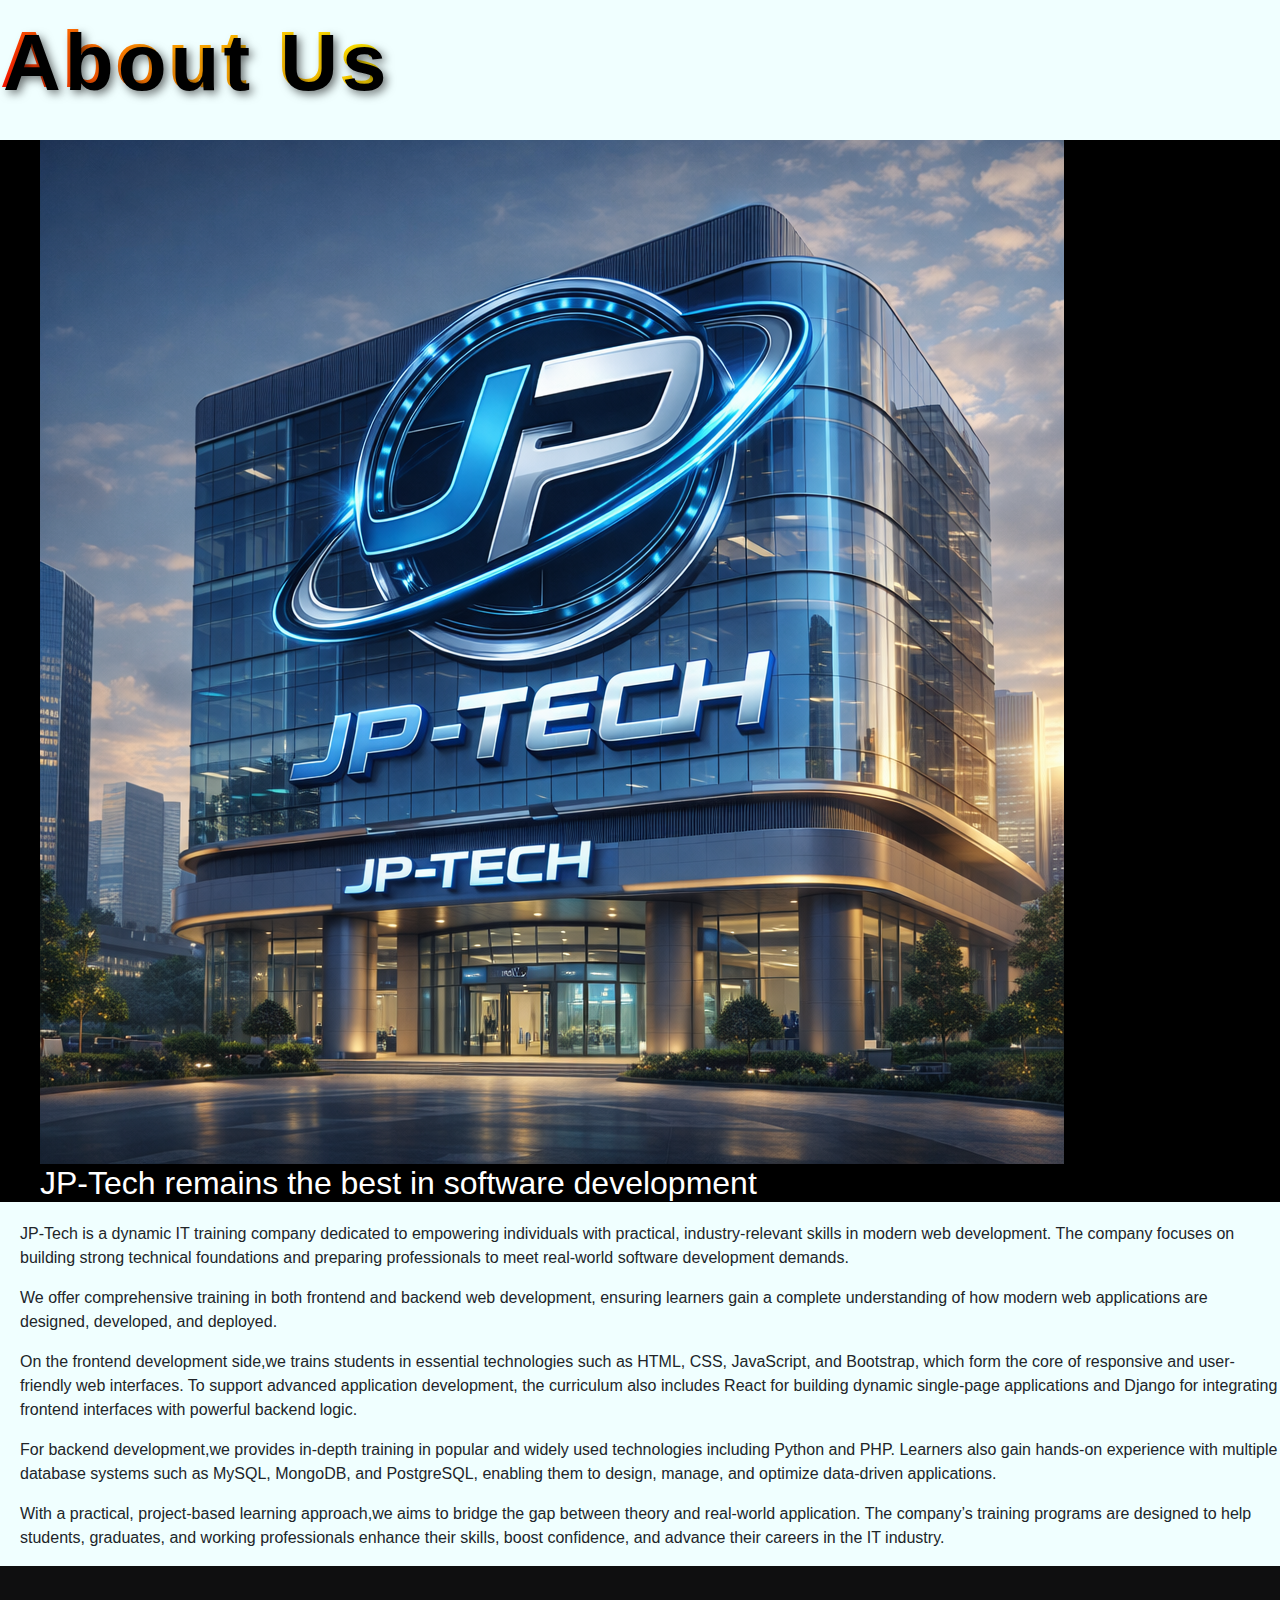
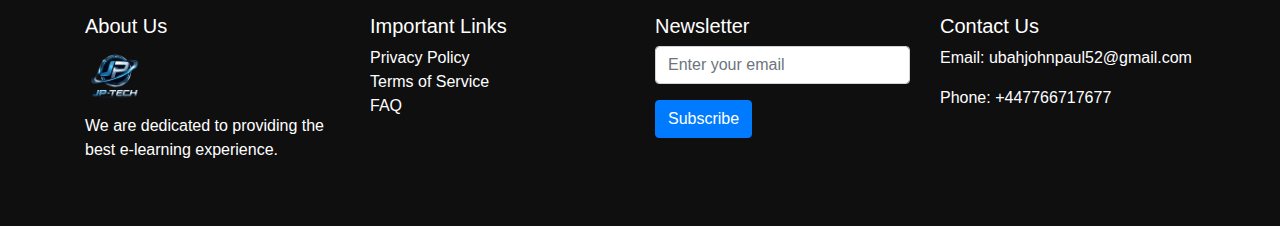
<file: about.html>
<!DOCTYPE html>
<html lang="en">
<head>
    <meta charset="UTF-8">
    <meta name="viewport" content="width=device-width, initial-scale=1.0">
    <link href="https://stackpath.bootstrapcdn.com/bootstrap/4.5.2/css/bootstrap.min.css" rel="stylesheet">
    <link rel="stylesheet" href="style.css">
    <title>About Us</title>
</head>
<body style="background-color: azure;">
  
<div class="wordart">About Us</div>

<section style="background-color: black">
     <div class="wrapper">
    <img src="Images/Gallery/jp_tech-building2.png" alt="Photo">
    <div class="text">
<h2 style="color: white;">JP-Tech remains the best in software development</h2>
 </div>
</div>
   </section> 
<section style="margin-left: 20px;">
<p>
JP-Tech is a dynamic IT training company dedicated to empowering individuals with practical, industry-relevant skills in modern web development. The company focuses on building strong technical foundations and preparing professionals to meet real-world software development demands.
</p>
<p>
We offer comprehensive training in both frontend and backend web development, ensuring learners gain a complete understanding of how modern web applications are designed, developed, and deployed.
</p>
<p>
On the frontend development side,we trains students in essential technologies such as HTML, CSS, JavaScript, and Bootstrap, which form the core of responsive and user-friendly web interfaces. To support advanced application development, the curriculum also includes React for building dynamic single-page applications and Django for integrating frontend interfaces with powerful backend logic.
</p>
<p>
For backend development,we provides in-depth training in popular and widely used technologies including Python and PHP. Learners also gain hands-on experience with multiple database systems such as MySQL, MongoDB, and PostgreSQL, enabling them to design, manage, and optimize data-driven applications.
</p>
<p>
With a practical, project-based learning approach,we aims to bridge the gap between theory and real-world application. The company’s training programs are designed to help students, graduates, and working professionals enhance their skills, boost confidence, and advance their careers in the IT industry.
</p>
</section>

 


<!-- Extended Footer Section -->
<footer class="footer-section py-5">
    <div class="container">
        <div class="row">
            <div class="col-md-3">
                <h5>About Us</h5>
                <img src="Images/Logo/my_logo.png" alt="Logo" class="mb-2" style="width: 60px;height: 60px;">
                <p>We are dedicated to providing the best e-learning experience.</p>
            </div>
            <div class="col-md-3">
                <h5>Important Links</h5>
                <ul class="list-unstyled">
                    <li><a href="#">Privacy Policy</a></li>
                    <li><a href="#">Terms of Service</a></li>
                    <li><a href="#">FAQ</a></li>
                </ul>
            </div>
            <div class="col-md-3">
                <h5>Newsletter</h5>
                <form>
                    <div class="form-group">
                        <input type="email" class="form-control" placeholder="Enter your email">
                    </div>
                    <button type="submit" class="btn btn-primary">Subscribe</button>
                </form>
            </div>
            <div class="col-md-3">
                <h5>Contact Us</h5>
                <p>Email: ubahjohnpaul52@gmail.com</p>
                <p>Phone: +447766717677</p>
            </div>
        </div>
    </div>
</footer>
<script src="https://code.jquery.com/jquery-3.5.1.slim.min.js"></script>
<script src="https://cdn.jsdelivr.net/npm/@popperjs/core@2.9.2/dist/umd/popper.min.js"></script>
<script src="https://stackpath.bootstrapcdn.com/bootstrap/4.5.2/js/bootstrap.min.js"></script>
</body>
</html>
</file>
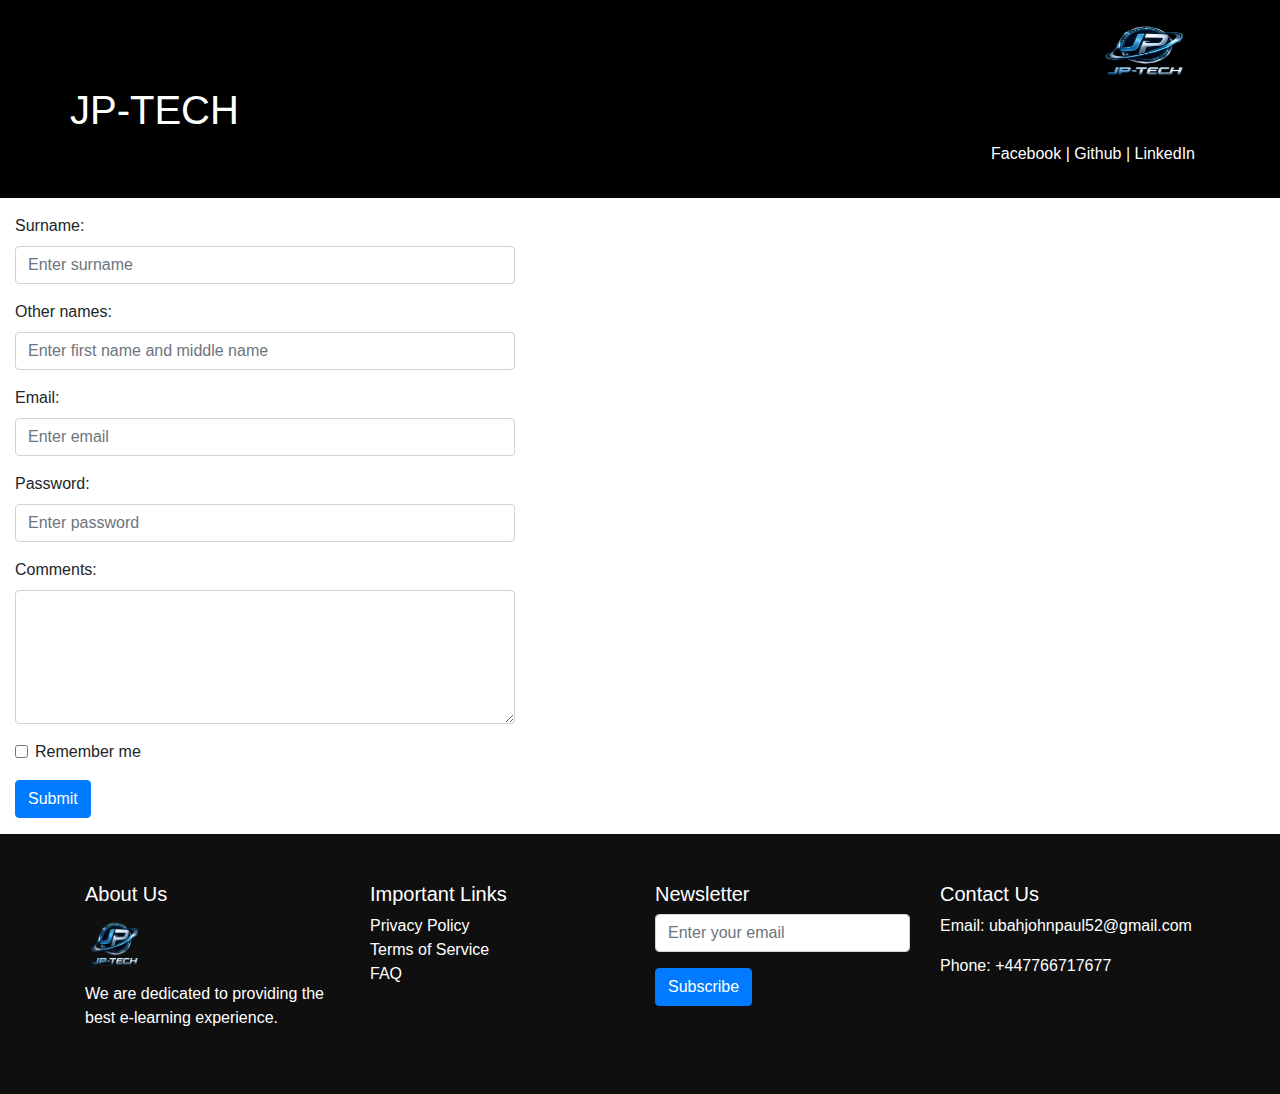
<file: contact.html>
<!DOCTYPE html>
<html lang="en">
<head>
    <meta charset="UTF-8">
    <meta name="viewport" content="width=device-width, initial-scale=1.0">
     <link href="https://stackpath.bootstrapcdn.com/bootstrap/4.5.2/css/bootstrap.min.css" rel="stylesheet">
     <link rel="stylesheet" href="style.css">
    <title>Contact Us</title>
</head>
<body>

<!-- Contact Section -->
<section class="contact-header text-right py-3">
    
    <div class="container">
    <img src="Images/Logo/my_logo.png" width="100px" height="70px" >
        <div class="row">
            <h1 style="text-align:center;">JP-TECH</h1>
            <div class="col-md-12">
                <p>
                    <a href="https://www.facebook.com/profile.php?id=61584734911735" class="text-white">Facebook</a> | 
                    <a href="https://github.com/PopeJohnPaul1981" class="text-white">Github</a> | 
                    <a href="https://www.linkedin.com/in/johnpaul-ubah-b81889263" class="text-white">LinkedIn</a>
                    
                </p>
            </div>
        </div>
    </div>
</section>

<div class="mt-3">
  <form action="/action_page.php">
     <div class="mb-3 mt-3">
      <label for="surname" style="margin-left: 15px">Surname:</label>
      <input type="text" class="form-control" id="surname" placeholder="Enter surname" name="surname" style="width: 500px;margin-left: 15px;">
    </div> <div class="mb-3 mt-3">
      <label for="other-names" style="margin-left: 15px">Other names:</label>
      <input type="other-names" class="form-control" id="other-names" placeholder="Enter first name and middle name" name="other-names" style="width: 500px;margin-left: 15px;">
    </div>
    <div class="mb-3 mt-3">
      <label for="email" style="margin-left: 15px">Email:</label>
      <input type="email" class="form-control" id="email" placeholder="Enter email" name="email" style="width: 500px;margin-left: 15px;">
    </div>
    <div class="mb-3">
      <label for="pwd" style="margin-left: 15px">Password:</label>
      <input type="password" class="form-control" id="pwd" placeholder="Enter password" name="pswd" style="width: 500px;margin-left: 15px;">
    </div>
    <!-- <div class="container mt-3"> -->
    <div class="mb-3 mt-3">
    <label for="comment" style="margin-left: 15px">Comments:</label>
    <textarea class="form-control" rows="5" id="comment" name="text" style="width: 500px;margin-left: 15px"></textarea>
    </div>
    <div class="form-check mb-3">
      <label class="form-check-label" style="margin-left: 15px">
        <input class="form-check-input" type="checkbox" name="remember"> Remember me
      </label>
    </div>
    <button type="submit" class="btn btn-primary" style="margin-left: 15px">Submit</button>
  </form>
</div>



<!-- Extended Footer Section -->
<footer class="footer-section py-5 mt-3">
    <div class="container">
        <div class="row">
            <div class="col-sm-3">
                <h5><a href="about.html">About Us</a></h5>
                <img src="Images/Logo/my_logo.png" alt="Logo" class="mb-2" style="width: 60px;height: 60px;">
                <p>We are dedicated to providing the best e-learning experience.</p>
            </div>
            <div class="col-sm-3">
                <h5>Important Links</h5>
                <ul class="list-unstyled">
                    <li><a href="#">Privacy Policy</a></li>
                    <li><a href="#">Terms of Service</a></li>
                    <li><a href="#">FAQ</a></li>
                </ul>
            </div>
            <div class="col-sm-3">
                <h5>Newsletter</h5>
                <form>
                    <div class="form-group">
                        <input type="email" class="form-control" placeholder="Enter your email">
                    </div>
                    <button type="submit" class="btn btn-primary">Subscribe</button>
                </form>
            </div>
            <div class="col-sm-3">
                <h5><a href="contact.html">Contact Us</a></h5>
                <p>Email: ubahjohnpaul52@gmail.com</p>
                <p>Phone: +447766717677</p>
            </div>
        </div>
    </div>
</footer>

<script src="https://code.jquery.com/jquery-3.5.1.slim.min.js"></script>
<script src="https://cdn.jsdelivr.net/npm/@popperjs/core@2.9.2/dist/umd/popper.min.js"></script>
<script src="https://stackpath.bootstrapcdn.com/bootstrap/4.5.2/js/bootstrap.min.js"></script>
</body>
</html>
</file>
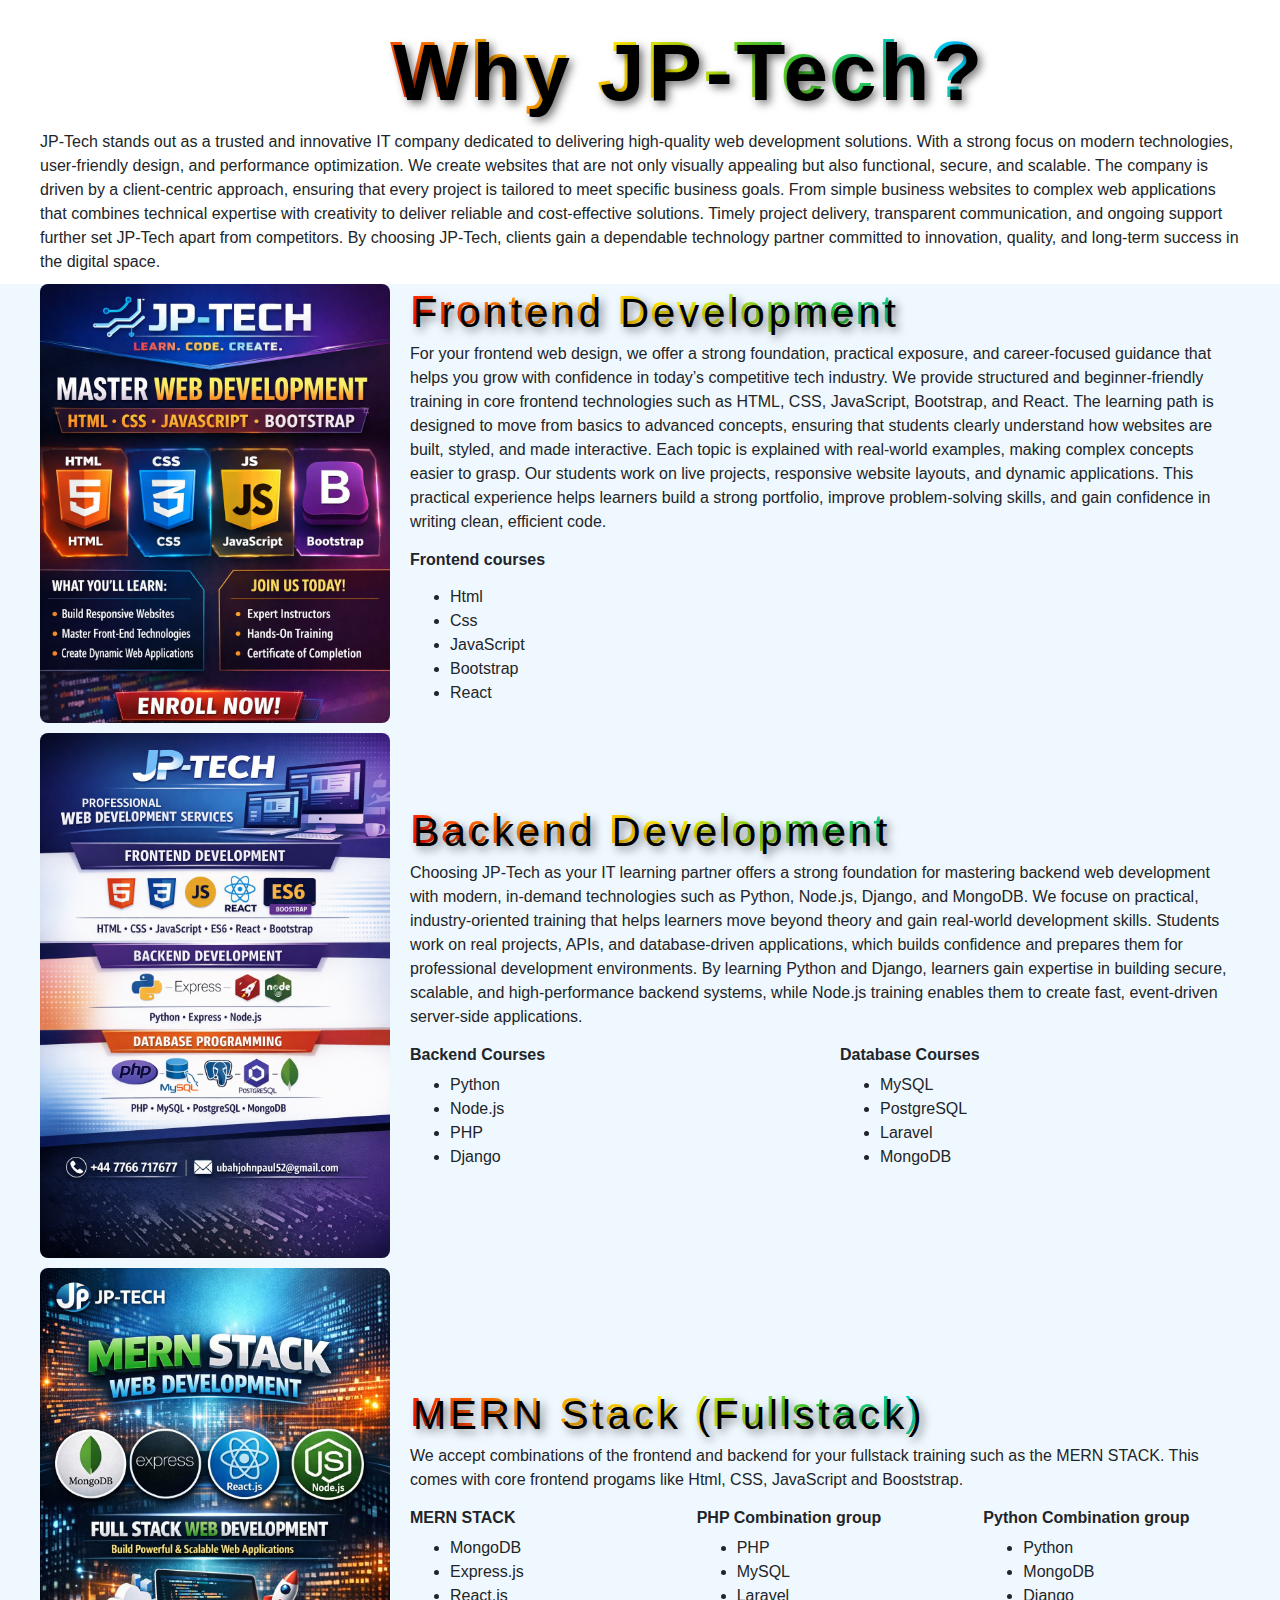
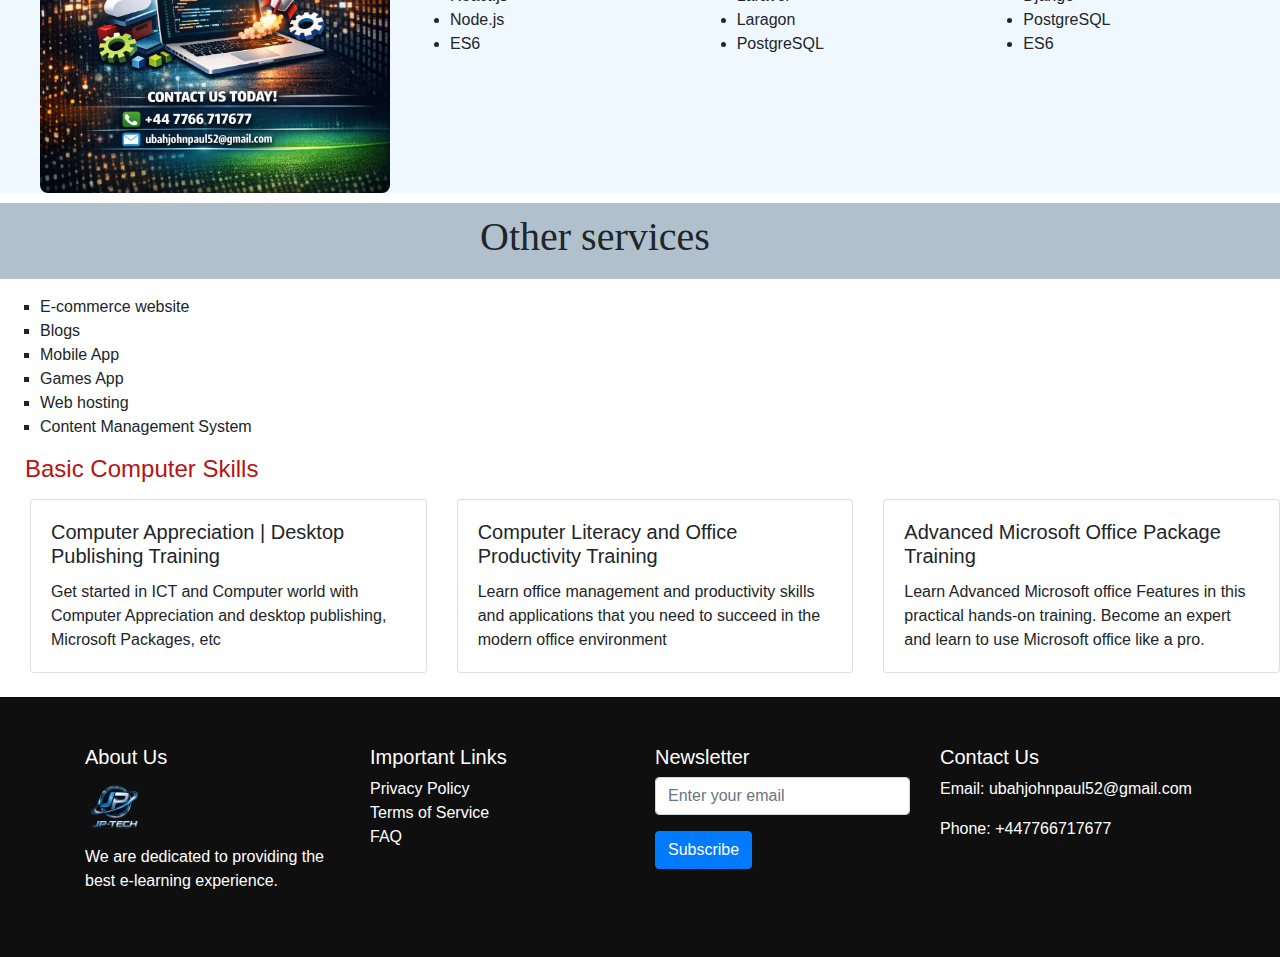
<file: services.html>
<!DOCTYPE html>
<html lang="en">
<head>
    <meta charset="UTF-8">
    <meta name="viewport" content="width=device-width, initial-scale=1.0">
    <link href="https://stackpath.bootstrapcdn.com/bootstrap/4.5.2/css/bootstrap.min.css" rel="stylesheet">
    <link rel="stylesheet" href="style.css">
    <title>Our Services</title>

</head>
<body>

   <!-- <div class="wordart2">Our Services</div> -->
   <div class="jp">
    <!-- <img src="Images/Gallery/jp_tech-building2.png" alt="Photo"> -->
    <div class="text">
      <div class="wordart" style="margin-left: 350px;">Why JP-Tech?</div>

JP-Tech stands out as a trusted and innovative IT company dedicated to delivering high-quality web development solutions. With a strong focus on modern technologies, user-friendly design, and performance optimization. We create websites that are not only visually appealing but also functional, secure, and scalable.

The company is driven by a client-centric approach, ensuring that every project is tailored to meet specific business goals. From simple business websites to complex web applications that combines technical expertise with creativity to deliver reliable and cost-effective solutions. Timely project delivery, transparent communication, and ongoing support further set JP-Tech apart from competitors.

By choosing JP-Tech, clients gain a dependable technology partner committed to innovation, quality, and long-term success in the digital space.
 </div>
</div>
  
<section style="background-color: aliceblue;">
   <div class="jp">
    <img src="Images/Gallery/flyer1.PNG" alt="Photo" style="width: 400;height: 400;">
    <div class="text">
      <div class="wordart"><h1>Frontend Development</h1></div>
 <p>     
For your frontend web design, we offer a strong foundation, practical exposure, and career-focused guidance that helps you grow with confidence in today’s competitive tech industry.
We provide structured and beginner-friendly training in core frontend technologies such as HTML, CSS, JavaScript, Bootstrap, and React. The learning path is designed to move from basics to advanced concepts, ensuring that students clearly understand how websites are built, styled, and made interactive. Each topic is explained with real-world examples, making complex concepts easier to grasp. Our students work on live projects, responsive website layouts, and dynamic applications. This practical experience helps learners build a strong portfolio, improve problem-solving skills, and gain confidence in writing clean, efficient code. 
</p>
<p>
<h6><b>Frontend courses</b></h6>
</p>
<ul>
    <li>Html</li>
    <li>Css</li>
    <li>JavaScript</li>
    <li>Bootstrap</li>
    <li>React</li>
</ul>
 </div>
</div>
<div class="jp">
    <img src="Images/Gallery/flyer2.png" alt="Photo" style="width: 400;height: 400;">
    <div class="text">
      <div class="wordart"><h1>Backend Development</h1></div>

<p>
Choosing JP-Tech as your IT learning partner offers a strong foundation for mastering backend web development with modern, in-demand technologies such as Python, Node.js, Django, and MongoDB. We focuse on practical, industry-oriented training that helps learners move beyond theory and gain real-world development skills.

Students work on real projects, APIs, and database-driven applications, which builds confidence and prepares them for professional development environments. By learning Python and Django, learners gain expertise in building secure, scalable, and high-performance backend systems, while Node.js training enables them to create fast, event-driven server-side applications.
</p>
<div class="row">
    <div class="col-sm-6">
        <h6><b>Backend Courses</b></h6>
<ul>
    <li>Python</li>
    <li>Node.js</li>
    <li>PHP</li>
    <li>Django</li>
</ul>
</div>
    <div class="col-sm-6">
         <h6><b>Database Courses</b></h6>
<ul>
    <li>MySQL</li>
    <li>PostgreSQL</li>
    <li>Laravel</li>
    <li>MongoDB</li>
</ul>
</div>
</div>

 </div>
</div><div class="jp">
    <img src="Images/Gallery/mern_stack.jpg" alt="Photo" style="width: 400;height: 400;">
    <div class="text">
      <div class="wordart"><h1>MERN Stack (Fullstack)</h1></div>

We accept combinations of the frontend and backend for your fullstack training such as the MERN STACK. This comes with core frontend progams like Html, CSS, JavaScript and Booststrap.
<p>
    <div class="row">
    <div class="col-sm-4">
<h6><b>MERN STACK</b></h6>
<ul>
    <li>MongoDB</li>
    <li>Express.js</li>
    <li>React.js</li>
    <li>Node.js</li>
    <li>ES6</li>
</ul></p> 
 </div>
 <div class="col-sm-4">
<h6><b>PHP Combination group</b></h6>
<ul>
    <li>PHP</li>
    <li>MySQL</li>
    <li>Laravel</li>
    <li>Laragon</li>
    <li>PostgreSQL</li>
</ul></p> 
 </div>
 <div class="col-sm-4">
<h6><b>Python Combination group</b></h6>
<ul>
    <li>Python</li>
    <li>MongoDB</li>
    <li>Django</li>
    <li>PostgreSQL</li>
    <li>ES6</li>
</ul></p> 
 </div>
</div>
</section>

<!-- Other services section-->
<section>
<div style="background-color:rgb(176, 193, 205); padding-left: 480px; padding-top: 10px; padding-bottom: 10px; font-family: fantasy;">
   <h1>Other services</h1>
</div>
<p>
<ul type = "square">
    <li>E-commerce website</li>
    <li>Blogs</li>
    <li>Mobile App</li>
    <li>Games App </li>
    <li>Web hosting</li>
    <li>Content Management System</li>
</ul>
</p>
</section>

<!-- Cards-->
<section>   
<p>
    <h4 style="color: rgb(185, 18, 18); margin-left: 25px;">Basic Computer Skills</h4>
</p>
<div class="row" style="margin-left: 15px;">
        <div class="col-sm-4" style="border-width: 25px; border-color: blue;">
            <div class="card mb-4">
                <div class="card-body">
                    <h5 class="card-title">Computer Appreciation | Desktop Publishing Training</h5>
                    <p class="card-text">Get started in ICT and Computer world  with Computer Appreciation and       desktop publishing, Microsoft Packages, etc</p>
                </div>
            </div>
        </div>
        <div class="col-sm-4">
            <div class="card mb-4">
                <div class="card-body">
                    <h5 class="card-title">Computer Literacy and Office Productivity Training</h5>
                    <p class="card-text">Learn office management and productivity skills and applications that you need to succeed in the modern office environment</p>
                </div>
            </div>
        </div>
        <div class="col-sm-4">
            <div class="card mb-4">
                <div class="card-body">
                    <h5 class="card-title">Advanced Microsoft Office Package Training</h5>
                    <p class="card-text">Learn Advanced Microsoft office  Features in this practical hands-on training. Become an expert and learn to use Microsoft office like a pro.</p>
                </div>
            </div>
        </div>
    </div>
</section>
   
      

<!-- Extended Footer Section -->
<footer class="footer-section py-5">
    <div class="container">
        <div class="row">
            <div class="col-sm-3">
                <h5>About Us</h5>
                <img src="Images/Logo/my_logo.png" alt="Logo" class="mb-2" style="width: 60px;height: 60px;">
                <p>We are dedicated to providing the best e-learning experience.</p>
            </div>
            <div class="col-sm-3">
                <h5>Important Links</h5>
                <ul class="list-unstyled">
                    <li><a href="#">Privacy Policy</a></li>
                    <li><a href="#">Terms of Service</a></li>
                    <li><a href="#">FAQ</a></li>
                </ul>
            </div>
            <div class="col-sm-3">
                <h5>Newsletter</h5>
                <form>
                    <div class="form-group">
                        <input type="email" class="form-control" placeholder="Enter your email">
                    </div>
                    <button type="submit" class="btn btn-primary">Subscribe</button>
                </form>
            </div>
            <div class="col-sm-3">
                <h5>Contact Us</h5>
                <p>Email: ubahjohnpaul52@gmail.com</p>
                <p>Phone: +447766717677</p>
            </div>
        </div>
    </div>
</footer>
<script src="https://code.jquery.com/jquery-3.5.1.slim.min.js"></script>
<script src="https://cdn.jsdelivr.net/npm/@popperjs/core@2.9.2/dist/umd/popper.min.js"></script>
<script src="https://stackpath.bootstrapcdn.com/bootstrap/4.5.2/js/bootstrap.min.js"></script>
</body>
</html>
</file>
<file: style.css>
.nav-item ul {
  display:flex; 
  gap:16px; 
  list-style:none; 
  padding:0; 
  margin:0;
}
.nav-item a {
  display:block; 
  padding:12px 20px; 
  border-radius:999px; 
  text-decoration:none; 
  color:#0f172a; 
  font-weight:600;
}
.nav-item a:hover, .nav-item a.active {
  background:#cee7af; 
  color:#fff;
}
   
   .testimonial img {
            border-radius: 50%;
            width: 100px;
            height: 100px;
        }
        .footer-section {
            background-color: #0f0f10;
            color:white;
        }
        .footer-section a {
            color: white;
        }
        .contact-section {
            background-color: #000;
            color: white;
        }
        .contact-header {
            background-color:black;
            color: white;
        }

         .wrapper {
    max-width: 1200px;
    margin: 20px auto;
    font-family: Arial, sans-serif;
    line-height: 1.6;
  }

  .wrap-image {
    float: left;
    width: 250px;
    height: 250px;
    margin: 0 20px 10px 0;
    border-radius: 50%;
    shape-outside: circle(50%);
    object-fit: cover;
  }
 .jp {
      display: flex;
      align-items: center; /* vertically align image and text */
      gap: 20px;           /* space between image and text */
      max-width: 1200px;
      margin: 10px auto;
      font-family: Arial, sans-serif;
    }

    .jp img {
      width: 350px;
      height:500;
      border-radius: 8px;
      float: left;
    }

    .text {
      flex: 1;
    }

    .text h2 {
      margin-top: 0;
    }
     
  .wordart {
    font-size: 80px;
    font-weight: 900;
    font-family: 'Arial Black', Impact, sans-serif;
    letter-spacing: 4px;
    background: linear-gradient(
      45deg,
      #ff0000,
      #ff9900,
      #ffee00,
      #33cc33,
      #00ccff,
      #6633ff,
      #ff33cc
    );
    -webkit-background-clip: text;
    -webkit-text-fill-color: transparent;
    text-shadow:
      3px 3px 0 #000,
      6px 6px 10px rgba(0,0,0,0.6);
  }

  .wordart2 {
    font-size: 80px;
    font-weight: 900;
    font-family: 'Arial Black', Impact, sans-serif;
    letter-spacing: 4px;
    background: linear-gradient(
      45deg,
      #1e00ff,
      #210be3,
      #f4f5f4,
      #f7f8f7,
      #240cd8,
      #6633ff,
      #121011
    );
    -webkit-background-clip: text;
    -webkit-text-fill-color: transparent;
    text-shadow:
      3px 3px 0 #000,
      6px 6px 10px rgba(0,0,0,0.6);
  }
</file>
